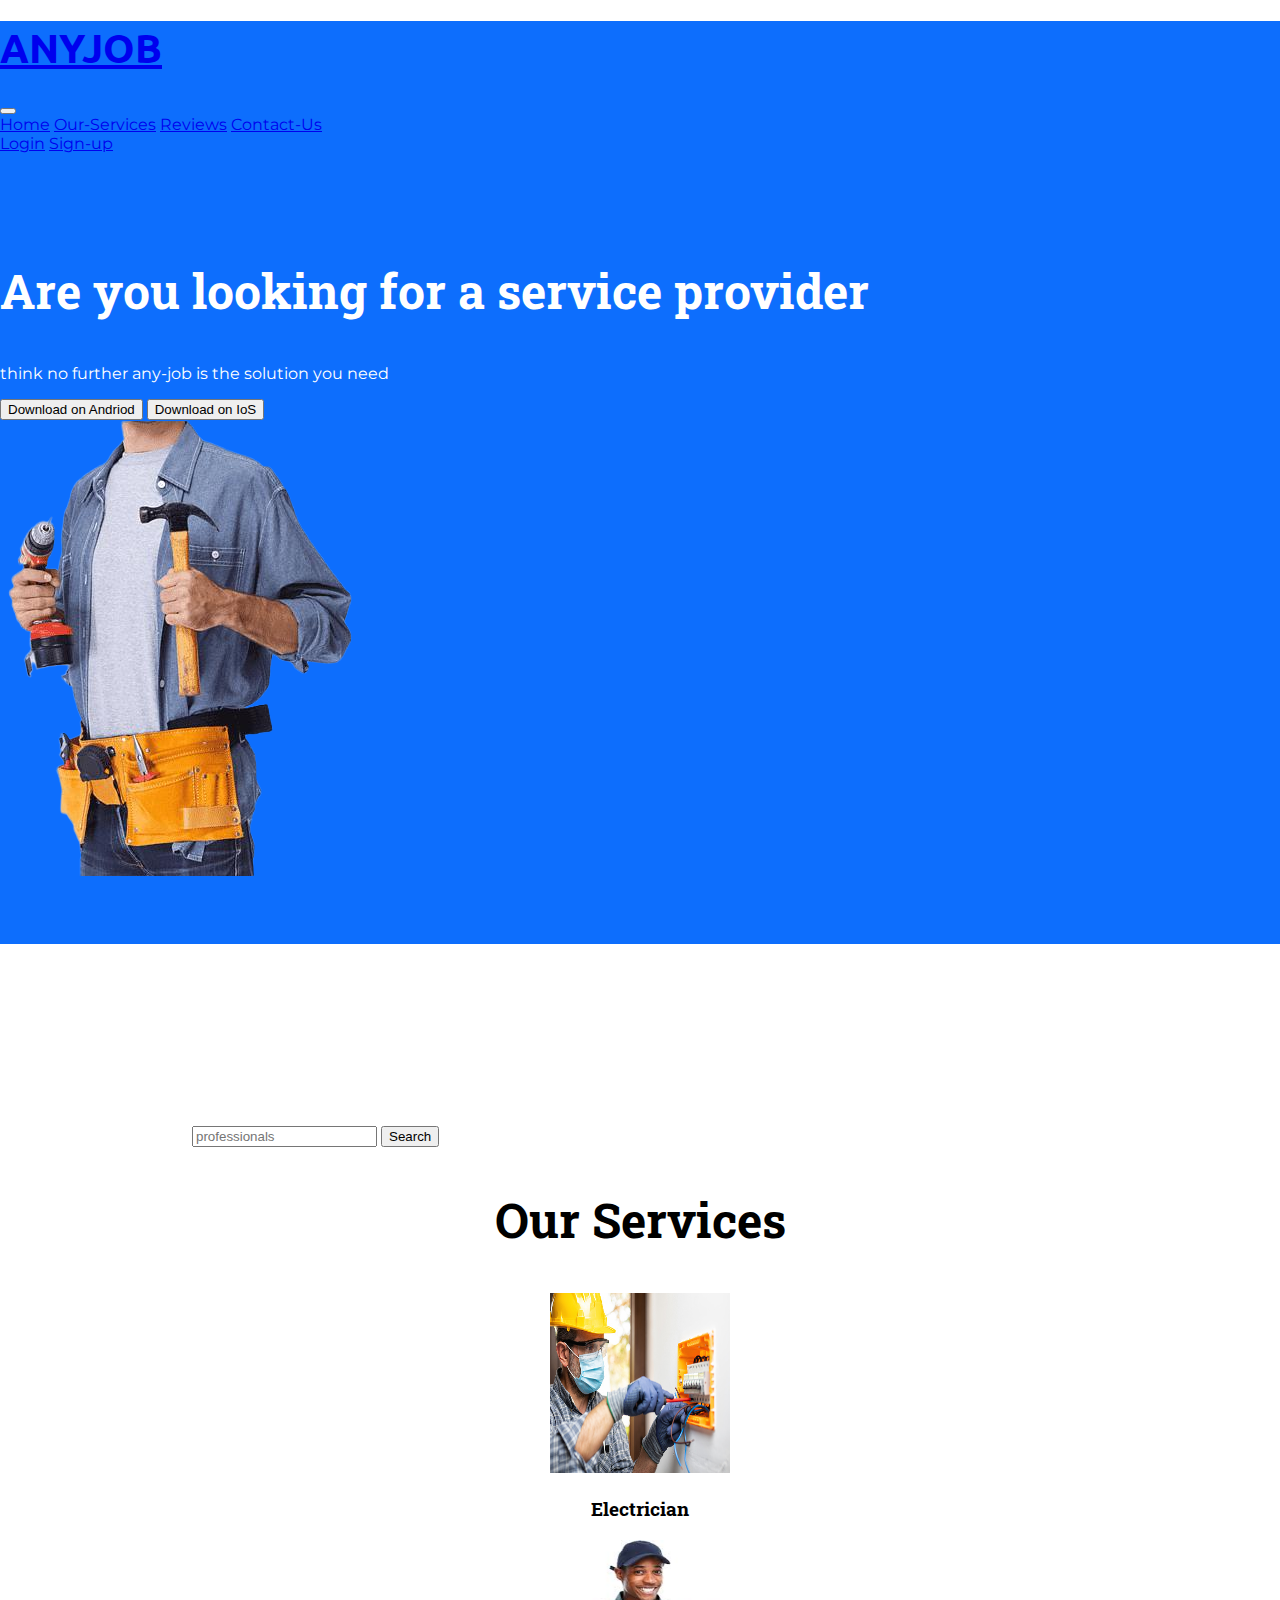
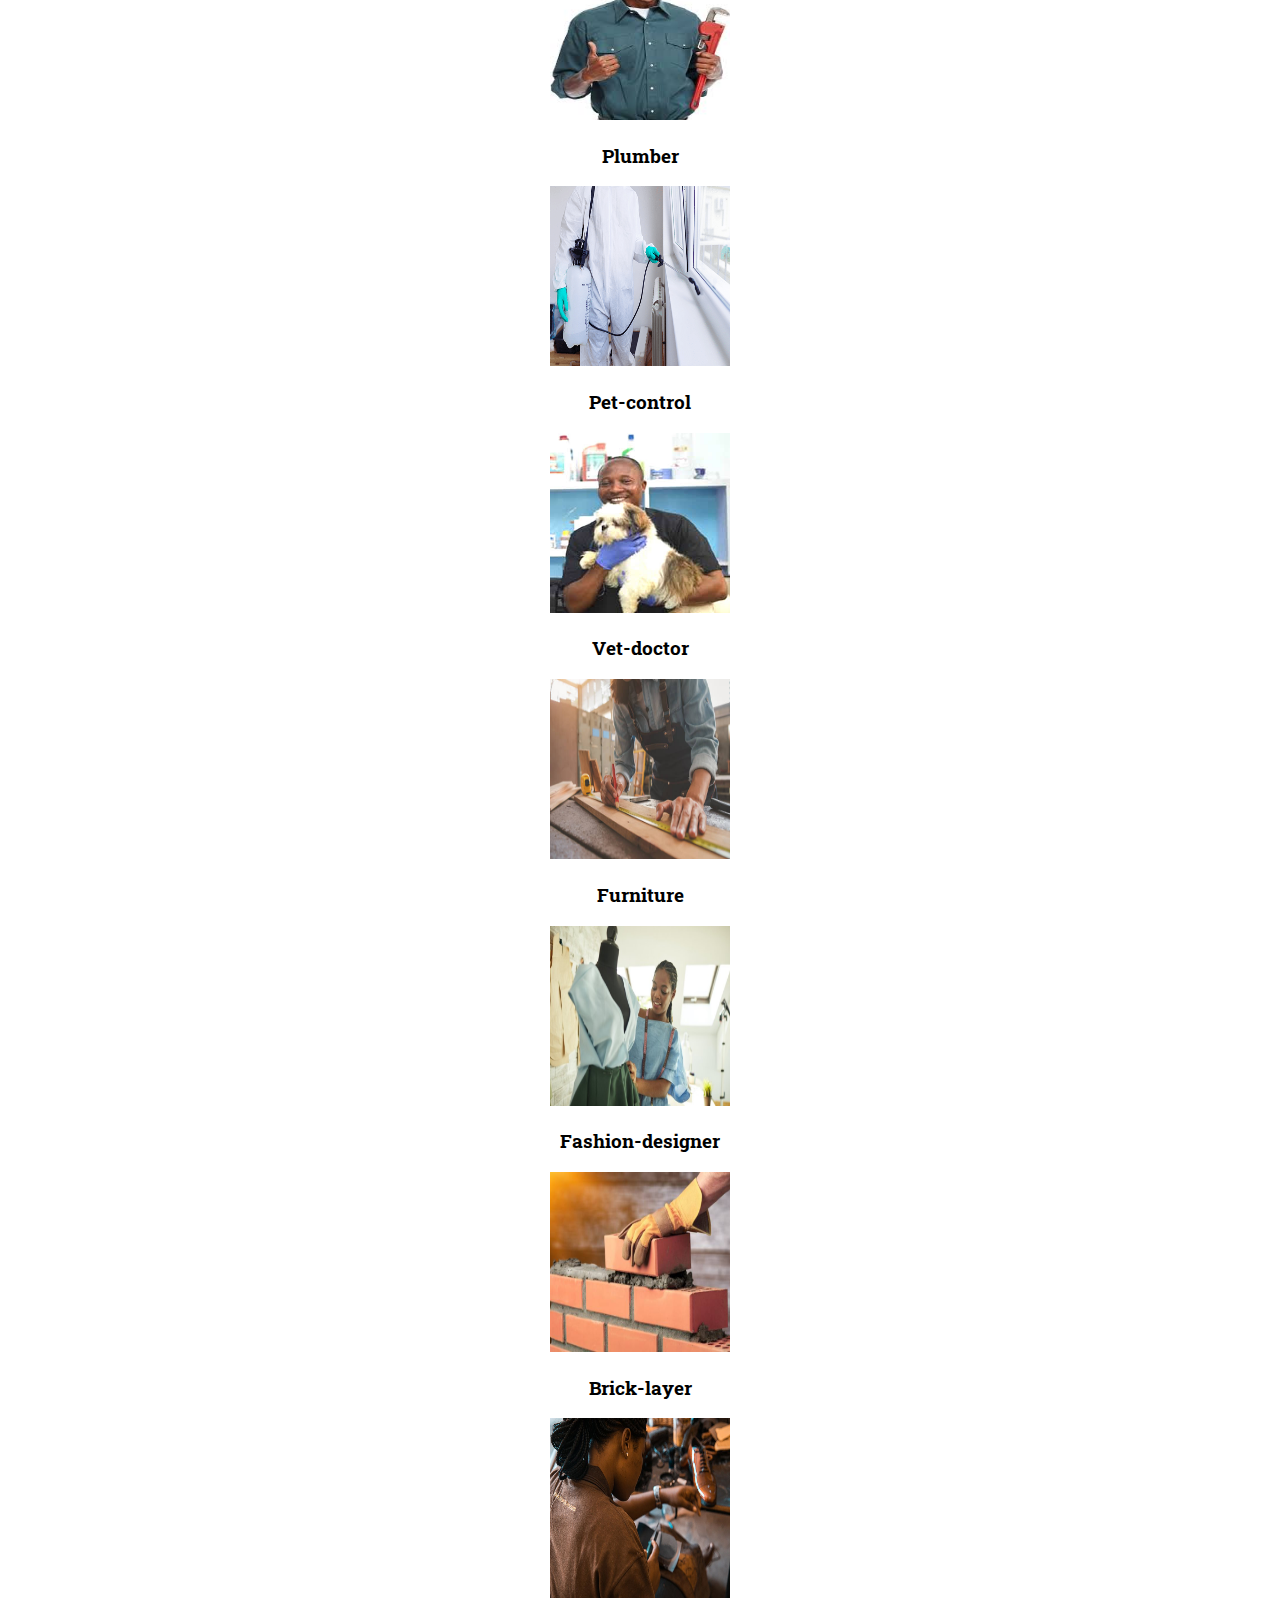
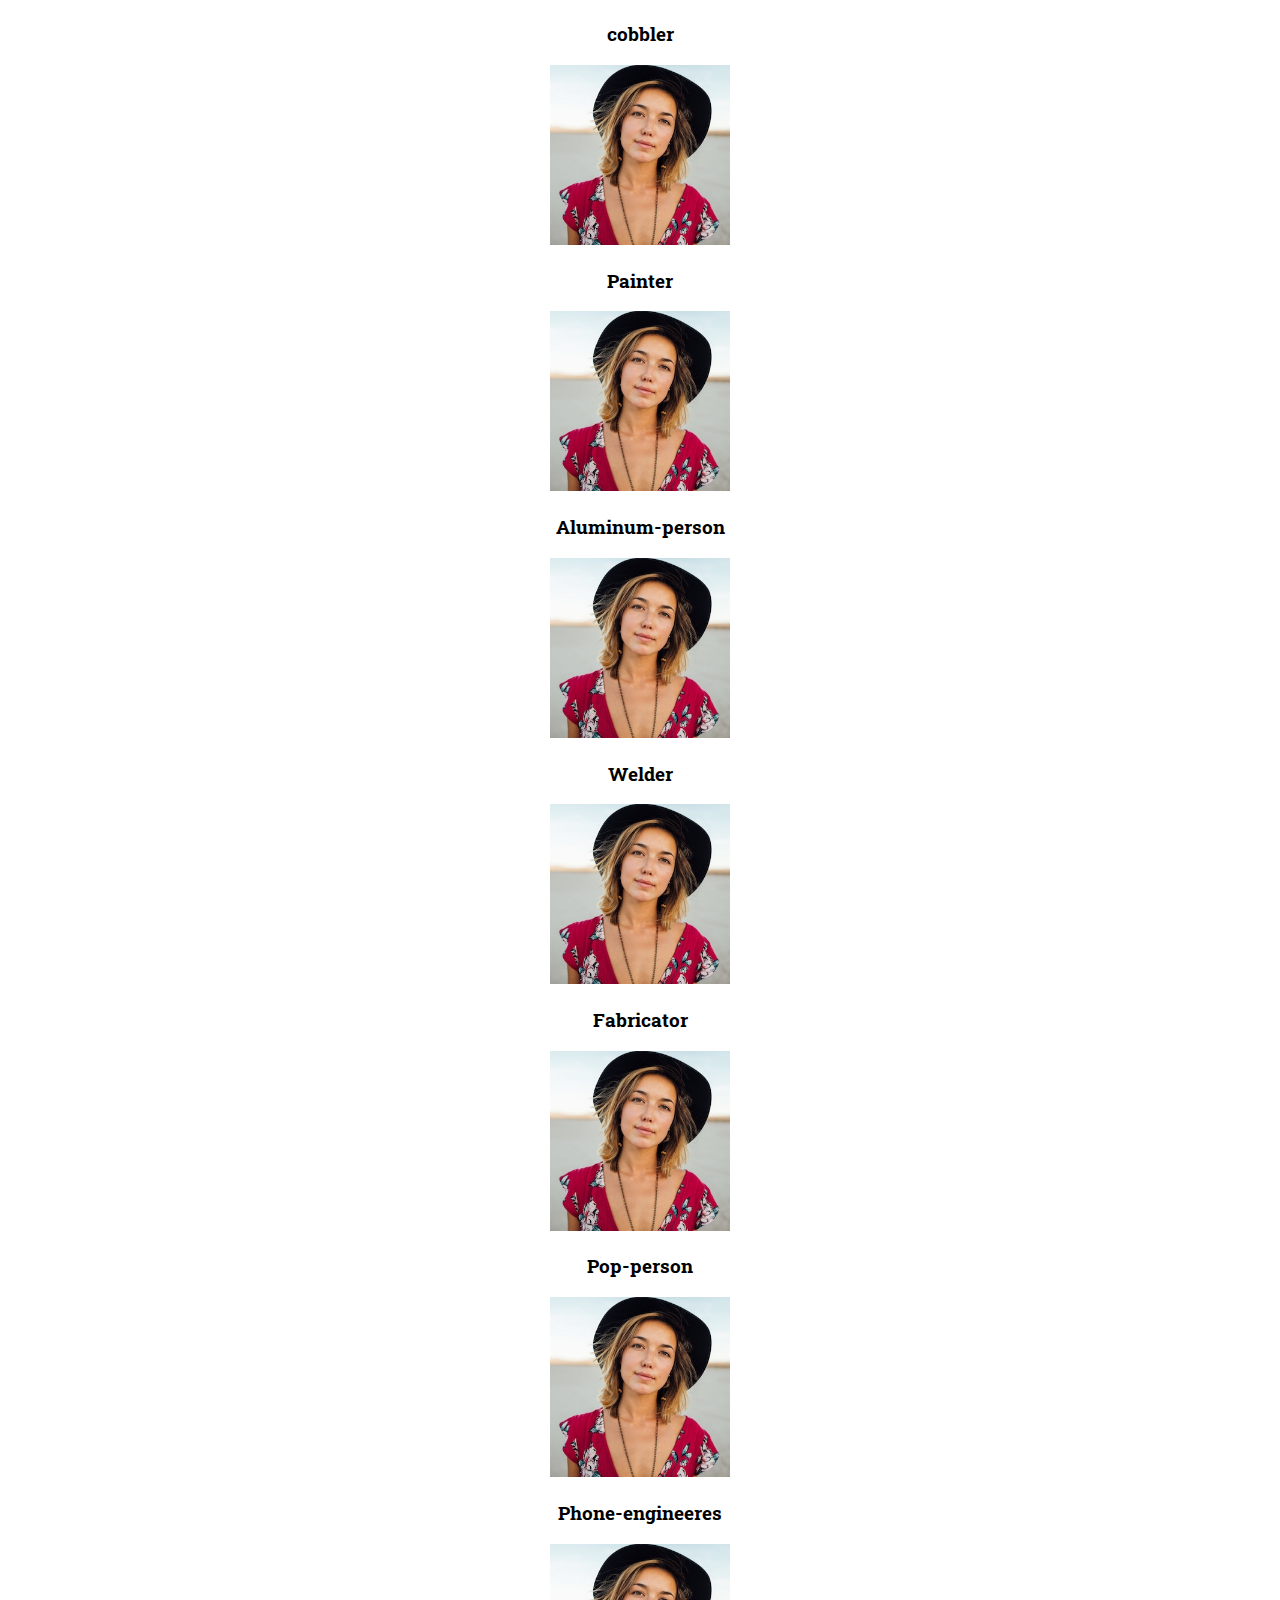
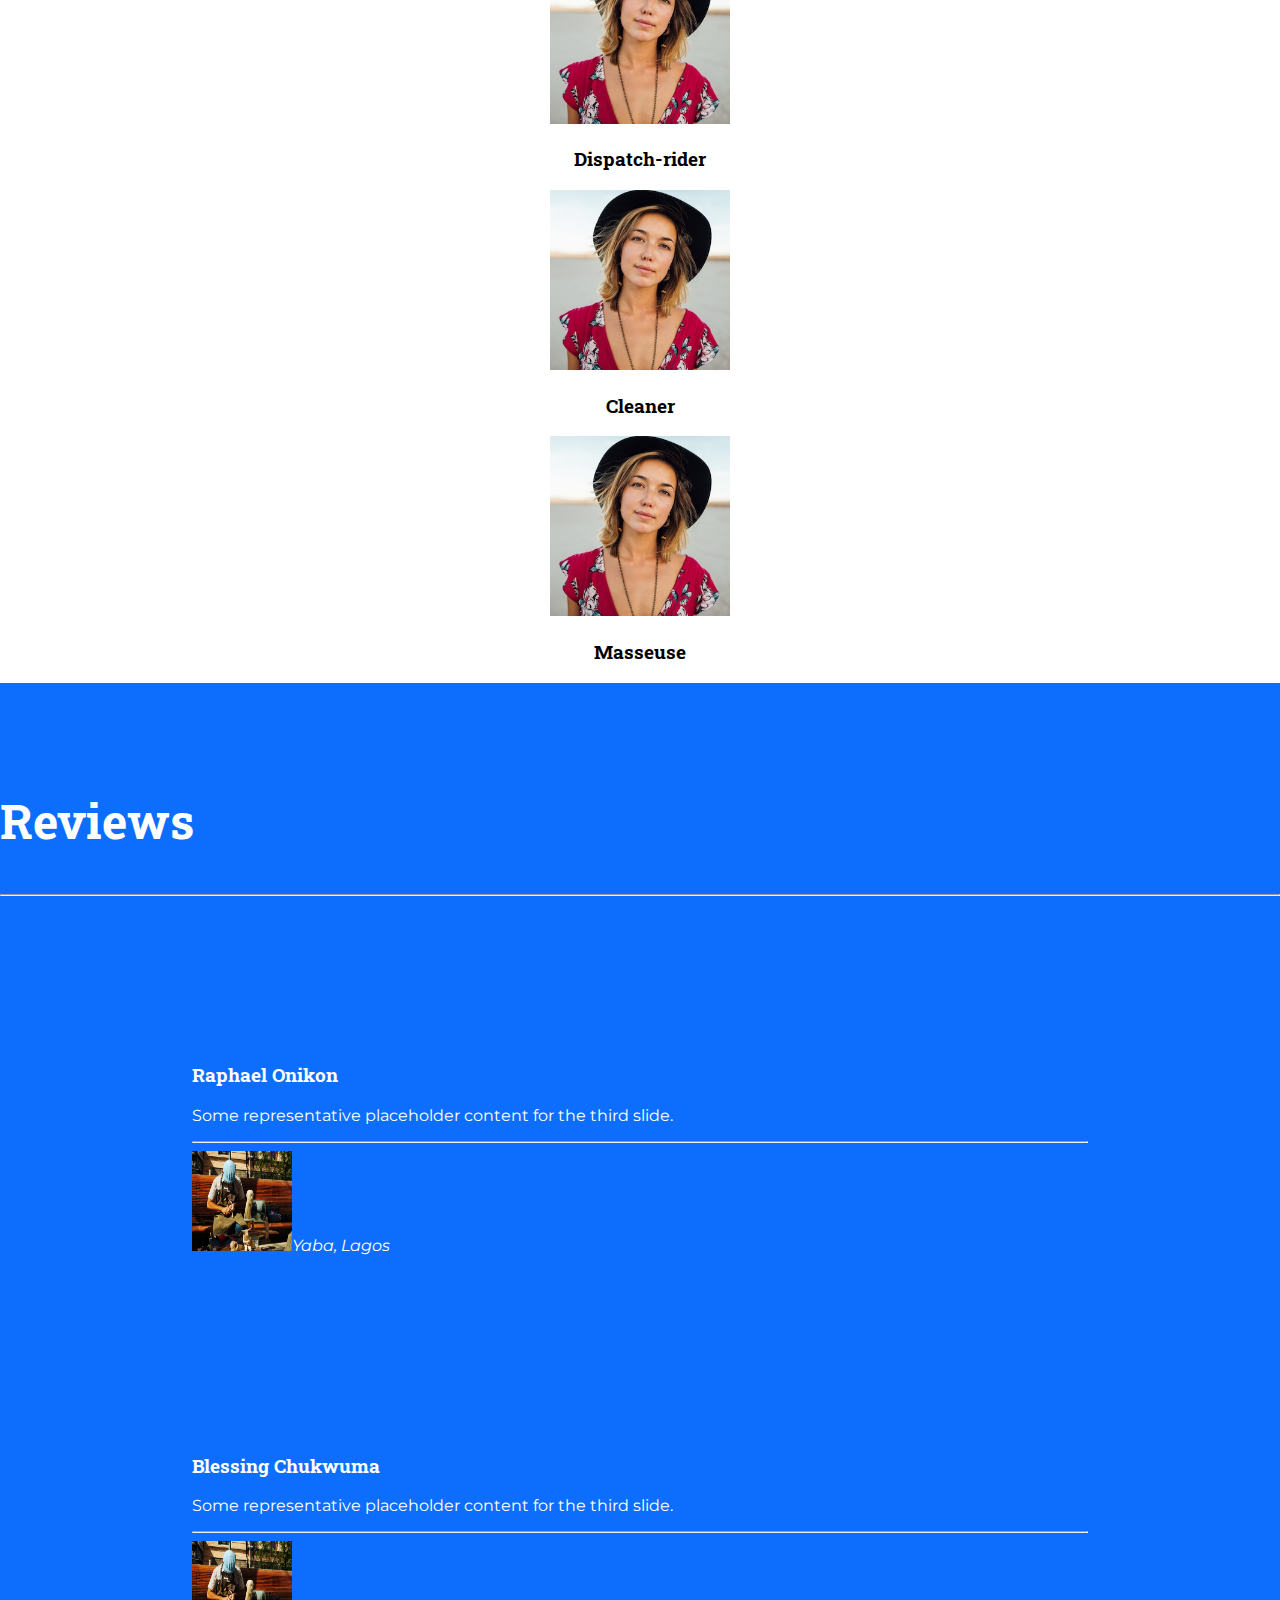
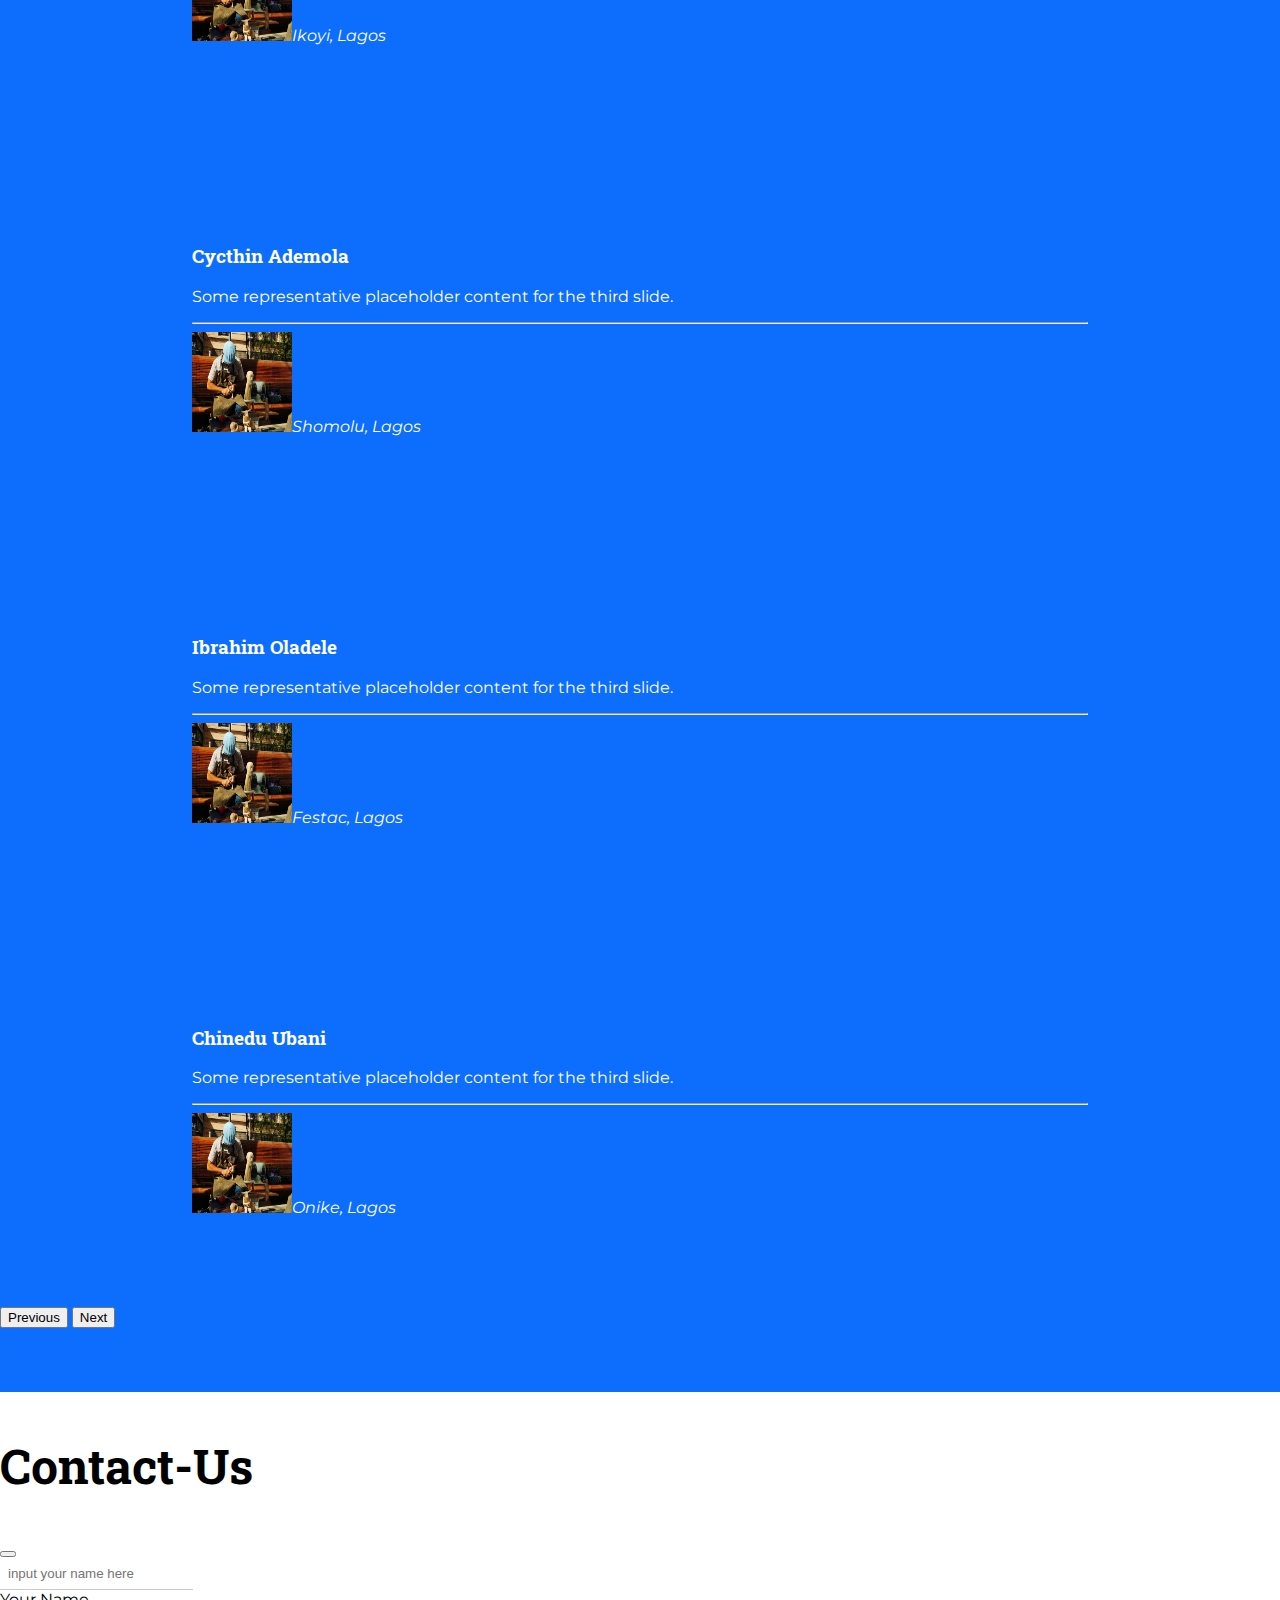
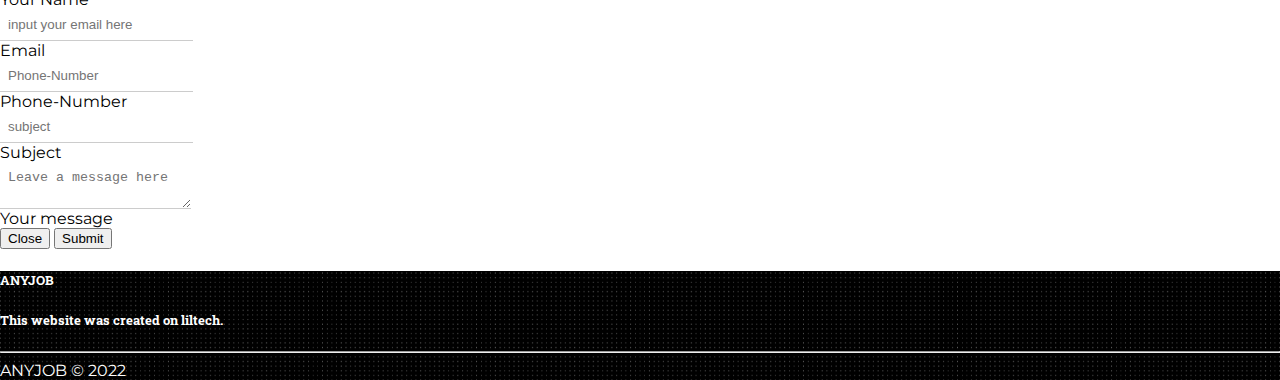
<file: content.html>
<!doctype html>
<html lang="en">

  <head>
    <!-- Required meta tags -->
    <meta charset="utf-8">
    <meta name="viewport" content="width=device-width, initial-scale=1">
    <meta name="description" content="the is an out sourcing company">
    <!--font-->
    <link rel="preconnect" href="https://fonts.googleapis.com">
    <link rel="preconnect" href="https://fonts.gstatic.com" crossorigin>
    <link
      href="https://fonts.googleapis.com/css2?family=Montserrat:wght@300&family=Roboto+Slab:wght@500&family=Ubuntu:ital@1&display=swap"
      rel="stylesheet">
    <!--font-awesome-->
    <link rel="stylesheet" href="https://pro.fontawesome.com/releases/v5.10.0/css/all.css"
      integrity="sha384-AYmEC3Yw5cVb3ZcuHtOA93w35dYTsvhLPVnYs9eStHfGJvOvKxVfELGroGkvsg+p" crossorigin="anonymous" />
    <!-- Bootstrap CSS -->
    <link href="https://cdn.jsdelivr.net/npm/bootstrap@5.0.2/dist/css/bootstrap.min.css" rel="stylesheet"
      integrity="sha384-EVSTQN3/azprG1Anm3QDgpJLIm9Nao0Yz1ztcQTwFspd3yD65VohhpuuCOmLASjC" crossorigin="anonymous">
    <link rel="stylesheet" href="css/content.css">
    <link rel="stylesheet" href="css/content-media.css">
    <title>Hello, world!</title>
  </head>

  <body>
    <!--header-->
    <header id="header" class="co-background">
      <!--nav-bar-->
      <nav class="navbar navbar-expand-lg navbar-dark bg-primary">
        <div class="container pt-3">
          <h1><a class="navbar-brand" href="index.html"><span class="text-light">ANY</span><span
                class="text-info">JOB</span></a></h1>
          <button class="navbar-toggler" type="button" data-bs-toggle="collapse" data-bs-target="#navbarNavAltMarkup"
            aria-controls="navbarNavAltMarkup" aria-expanded="false" aria-label="Toggle navigation">
            <span class="navbar-toggler-icon"></span>
          </button>
          <div class="collapse navbar-collapse" id="navbarNavAltMarkup">
            <div class="navbar-nav ms-auto">
              <a class="nav-link active" aria-current="page" href="#">Home</a>
              <a class="nav-link active" href="#our-services">Our-Services</a>
              <a class="nav-link active" href="#review-contact">Reviews</a>
              <a class="nav-link active" data-bs-toggle="modal" data-bs-target="#exampleModal" href="#">Contact-Us</a>
            </div>
            <div class="navbar-nav">
              <a class="nav-link active" href="#">Login</a>
              <a class="nav-link rounded active btn-warning text-dark" href="#">Sign-up</a>
            </div>
          </div>

        </div>
      </nav>
      <!--header-content-->
      <div class="header-content text-start">
        <div class="container">
          <div class="row">
            <div class="col-md-6 my-auto">
              <h2>Are you looking for a service provider</h2>
              <p>think no further any-job is the solution you need</p>
              <div class="btn-download py-4 visually-hidden">
                <button type="button" class="btn btn-outline-light me-4 mag-but"><i
                    class="fab fa-google-play fa-2x p-1"></i> Download on Andriod</button>
                <button type="button" class="btn btn-outline-light mag-but"><i class="fab fa-app-store-ios fa-2x p-1"></i>
                  Download on IoS</button>
              </div>
            </div>
            <div class="col-md-6">
              <img class="mx-auto d-block" src="images/craft-man new.png" alt="craf-man">
            </div>
          </div>
        </div>
      </div>

    </header>

    <!-- main -->
    <main id="main">

      <!--find service provider around you-->
      <section id="find-service">
        <div class="container py-5">
          <div class="text-center mb-5">
            <i class="fas fa-map-marker-alt fa-5x"></i>
          </div>
          <h2 class="text-center">Let's find the right professionals available in your area</h2>
          <div class="container pad text-left">
            <p>State and Local Goverment</p>
            <form class="d-flex">
              <input class="form-control me-auto w-75" type="search" placeholder="professionals" aria-label="Search">
              <button class="btn btn-outline-light" type="submit">Search</button>
            </form>
          </div>
        </div>
      </section>

      <!--services section-->
      <section id="our-services">

        <div class="container py-5">

          <h2 class="py-3">Our Services</h2>
          <!--service-row-->
          <div class="row">
            <div class="col-lg-3 col-md-4 col-sm-6">
              <img class="py-3 mw-100" src="images/eletri.jpg" width="180px" height="180px" alt="electrician">
              <h3 class="p-3">Electrician</h3>
            </div>
            <div class="col-lg-3 col-md-4 col-sm-6">
              <img class="py-3 mw-100" src="images/plum.jfif" width="180px" height="180px" alt="plumber">
              <h3 class="p-3">Plumber</h3>
            </div>
            <div class="col-lg-3 col-md-4 col-sm-6">
              <img class="py-3 mw-100" src="images/pest-control.webp" width="180px" height="180px" alt="pet-control">
              <h3 class="p-3">Pet-control</h3>
            </div>
            <div class="col-lg-3 col-md-4 col-sm-6">
              <img class="py-3 mw-100" src="images/vet.jpg" width="180px" height="180px" alt="vet-doctor">
              <h3 class="p-3">Vet-doctor</h3>
            </div>
            <div class="col-lg-3 col-md-4 col-sm-6">
              <img class="py-3 mw-100" src="images/capenter.jpg" width="180px" height="180px" alt="carpinters">
              <h3 class="p-3">Furniture</h3>
            </div>
            <div class="col-lg-3 col-md-4 col-sm-6">
              <img class="py-3 mw-100" src="images/fashion.jfif" width="180px" height="180px" alt="fashion-designer">
              <h3 class="p-3">Fashion-designer</h3>
            </div>
            <div class="col-lg-3 col-md-4 col-sm-6">
              <img class="py-3 mw-100" src="images/brick.jpg" width="180px" height="180px" alt="brick-layer">
              <h3 class="p-3">Brick-layer</h3>
            </div>
            <div class="col-lg-3 col-md-4 col-sm-6">
              <img class="py-3 mw-100" src="images/cobbler.jpg" width="180px" height="180px" alt="painters">
              <h3 class="p-3">cobbler</h3>
            </div>
            <div class="col-lg-3 col-md-4 col-sm-6">
              <img class="py-3 mw-100" src="images/lady-img.jpg" width="180px" height="180px" alt="painters">
              <h3 class="p-3">Painter</h3>
            </div>
            <div class="col-lg-3 col-md-4 col-sm-6">
              <img class="py-3 mw-100" src="images/lady-img.jpg" width="180px" height="180px" alt="alumilum-person">
              <h3 class="p-3">Aluminum-person</h3>
            </div>
            <div class="col-lg-3 col-md-4 col-sm-6">
              <img class="py-3 mw-100" src="images/lady-img.jpg" width="180px" height="180px" alt="welder">
              <h3 class="p-3">Welder</h3>
            </div>
            <div class="col-lg-3 col-md-4 col-sm-6">
              <img class="py-3 mw-100" src="images/lady-img.jpg" width="180px" height="180px" alt="Fabricator">
              <h3 class="p-3">Fabricator</h3>
            </div>
            <div class="col-lg-3 col-md-4 col-sm-6">
              <img class="py-3 mw-100" src="images/lady-img.jpg" width="180px" height="180px" alt="pop-person">
              <h3 class="p-3">Pop-person</h3>
            </div>
            <div class="col-lg-3 col-md-4 col-sm-6">
              <img class="py-3 mw-100" src="images/lady-img.jpg" width="180px" height="180px" alt="phone-engineeres">
              <h3 class="p-3">Phone-engineeres</h3>
            </div>
            <div class="col-lg-3 col-md-4 col-sm-6">
              <img class="py-3 mw-100" src="images/lady-img.jpg" width="180px" height="180px" alt="dispatch-rider">
              <h3 class="p-3">Dispatch-rider</h3>
            </div>
            <div class="col-lg-3 col-md-4 col-sm-6">
              <img class="py-3 mw-100" src="images/lady-img.jpg" width="180px" height="180px" alt="dispatch-rider">
              <h3 class="p-3">Cleaner</h3>
            </div>
            <div class="col-lg-3 col-md-4 col-sm-6">
              <img class="py-3 mw-100" src="images/lady-img.jpg" width="180px" height="180px" alt="dispatch-rider">
              <h3 class="p-3">Masseuse</h3>
            </div>

          </div>

        </div>

      </section>

      <!--Review-->
      <section id="review-contact" class="co-background header-content">

        <h2 class="text-center">Reviews</h2>
        <hr>
        <div class="container">
          <!--carousel-->
          <div id="carouselExampleCaptions" class="carousel slide" data-bs-ride="false">
            <div class="carousel-indicators">
              <div type="button" data-bs-target="#carouselExampleCaptions" data-bs-slide-to="0" class="indicator active"
                aria-current="true" aria-label="Slide 1"></div>
              <div type="button" data-bs-target="#carouselExampleCaptions" data-bs-slide-to="1" class="indicator"
                aria-label="Slide 2"></div>
              <div type="button" data-bs-target="#carouselExampleCaptions" data-bs-slide-to="2" class="indicator"
                aria-label="Slide 3"></div>
              <div type="button" data-bs-target="#carouselExampleCaptions" data-bs-slide-to="3" class="indicator"
                aria-label="Slide 4"></div>
              <div type="button" data-bs-target="#carouselExampleCaptions" data-bs-slide-to="4" class="indicator"
                aria-label="Slide 5"></div>
            </div>
            <!--carousel-inner-->
            <div class="carousel-inner text-center">
              <div class="carousel-item active">
                <h3>Raphael Onikon</h3>
                <p class="pb-3">Some representative placeholder content for the third slide.</p>
                <hr>
                <img src="images/back 2.jpg" class="rounded-circle me-2 mb-5" alt="..." width="100px"
                  height="100px"><em>Yaba, Lagos</em>
              </div>
              <div class="carousel-item">
                <h3>Blessing Chukwuma</h3>
                <p class="pb-3">Some representative placeholder content for the third slide.</p>
                <hr>
                <img src="images/back 2.jpg" class="rounded-circle me-2 mb-5" alt="..." width="100px"
                  height="100px"><em>Ikoyi, Lagos</em>
              </div>
              <div class="carousel-item">
                <h3>Cycthin Ademola</h3>
                <p class="pb-3">Some representative placeholder content for the third slide.</p>
                <hr>
                <img src="images/back 2.jpg" class="rounded-circle me-2 mb-5" alt="..." width="100px"
                  height="100px"><em>Shomolu, Lagos</em>
              </div>
              <div class="carousel-item">
                <h3>Ibrahim Oladele</h3>
                <p class="pb-3">Some representative placeholder content for the third slide.</p>
                <hr>
                <img src="images/back 2.jpg" class="rounded-circle me-2 mb-5" alt="..." width="100px"
                  height="100px"><em>Festac, Lagos</em>
              </div>
              <div class="carousel-item">
                <h3>Chinedu Ubani</h3>
                <p class="pb-3">Some representative placeholder content for the third slide.</p>
                <hr>
                <img src="images/back 2.jpg" class="rounded-circle me-2 mb-5" alt="..." width="100px"
                  height="100px"><em>Onike, Lagos</em>
              </div>
            </div>
            <!--carousel-button-->
            <button class="carousel-control-prev" type="button" data-bs-target="#carouselExampleCaptions"
              data-bs-slide="prev">
              <span class="carousel-control-prev-icon" aria-hidden="true"></span>
              <span class="visually-hidden">Previous</span>
            </button>
            <button class="carousel-control-next" type="button" data-bs-target="#carouselExampleCaptions"
              data-bs-slide="next">
              <span class="carousel-control-next-icon" aria-hidden="true"></span>
              <span class="visually-hidden">Next</span>
            </button>
          </div>
        </div>

      </section>

      <!--Contact-form-->
      <section id="contact-form">
        <!-- conntact- Modal -->
        <div class="modal fade" id="exampleModal" tabindex="-1" aria-labelledby="exampleModalLabel" aria-hidden="true">

          <div class="modal-dialog modal-dialog-centered mw-75">

            <div class="modal-content p-3">
              <!--modal-header-->
              <div class="modal-header">
                <h2 class="modal-title mx-auto" id="exampleModalLabel">Contact-Us</h2>
                <button type="button" class="btn-close" data-bs-dismiss="modal" aria-label="Close"></button>
              </div>
              <!--modal-body-->
              <div class="modal-body">
                <!--form-contact-->
                <form id="contact-form" name="contact-form" action="mail.php" method="POST">

                  <!--subject-Name & Email-->
                  <div class="row mb-4">
                    <!--Name-->
                    <div class="col-md-6 col-6">
                      <div class="form-floating">
                        <input type="text" name="name" class="form-control input" placeholder="input your name here"
                          id="name" required>
                        <label for="name">Your Name</label>
                      </div>
                    </div>
                    <!--Email-->
                    <div class="col-md-6 col-6">
                      <div class="form-floating">
                        <input type="email" id="email" name="email" class="form-control input mb-md-4"
                          placeholder="input your email here" required>
                        <label for="email">Email</label>
                      </div>
                    </div>
                  </div>
                  <!--subject-area & phn-num-->
                  <div class="row mb-4">
                    <!--phn-num-->
                    <div class="col-md-6 col-6">
                      <div class="form-floating">
                        <input type="tel" name="phone-num" class="form-control input" placeholder="Phone-Number"
                          id="phone-num" required>
                        <label for="subject">Phone-Number</label>
                      </div>
                    </div>
                    <!--subject-area-->
                    <div class="col-md-6 col-6">
                      <div class="form-floating">
                        <input type="subject" name="subject" class="form-control input" placeholder="subject"
                          id="subject">
                        <label for="subject">Subject</label>
                      </div>
                    </div>
                  </div>
                  <!--text-area-->
                  <div class="form-floating mb-4">
                    <textarea name="message" class="form-control input" placeholder="Leave a message here"
                      id="message"></textarea>
                    <label for="message">Your message</label>
                  </div>
                  <!--Send-button/model-footer-->
                  <div class="modal-footer border border-0">
                    <button type="button" class="btn btn-danger" data-bs-dismiss="modal">Close</button>
                    <input type="submit" id="submit" class="btn btn-primary">
                  </div>

                </form>
              </div>

            </div>

          </div>

        </div>
      </section>

    </main>

    <!--footer-->
    <footer id="footer" class="bg-darker">

      <div class="container mh-100 p-5">

        <div class="row">
          <div class="col border-end pe-5 text-end">
            <h5><span class="text-light">ANY</span><span class="text-info">JOB</span></h5>
          </div>
          <div class="col text-start ps-5">
            <h5>This website was created on liltech.</h5>
          </div>
        </div>
        
        <hr>
        <div class="row pt-2">
          <!--Social-icons-->
          <div class="col text-start">
            <i class="fab fa-facebook-square fa-2x me-4"></i>
            <i class="fab fa-instagram fa-2x me-4"></i>
            <i class="fab fa-twitter fa-2x"></i>
          </div>

          <div class="col">
            <div class="text-end">
              <span class="text-light">ANY</span><span class="text-info">JOB</span> © 2022
            </div>
          </div>
        </div>

      </div>

    </footer>
    <!-- Option 1: Bootstrap Bundle with Popper -->
    <script src="https://cdn.jsdelivr.net/npm/bootstrap@5.0.2/dist/js/bootstrap.bundle.min.js"
      integrity="sha384-MrcW6ZMFYlzcLA8Nl+NtUVF0sA7MsXsP1UyJoMp4YLEuNSfAP+JcXn/tWtIaxVXM"
      crossorigin="anonymous">
    </script>
    
  </body>

</html>
</file>
<file: css/content.css>
body {
  margin: 0;
  font-family: 'Montserrat', sans-serif;
  scroll-behavior: smooth;
}

/*color-background*/
.co-background{
  background-color: #0d6efd;
  color: #fff;
}
/*black-background*/
.bg-darker {
  background-color: #000;
  color: #fff;
}

/*max-width 75%*/
.mw-75{
  max-width: 75%!important;
}

/*min-height*/
.mh-100 {
  min-height: 100px;
}

/*fs-13;*/
.fs-13 {
  font-size: 13px!important;
}

/*pointer*/
.fab {
  cursor: pointer;
}
/*vertical-line*/

/*header-element*/
h1,h2,h3,h4,h5,h6 {
  font-family: 'Roboto Slab', serif;
}
h2 {
  font-size: 3rem;
  font-weight: bold;
  line-height: 1.4;
}
/*header*/
.nav-link:hover {
  color: #0dcaf0!important
}
.navbar-brand{
  font-family: 'Ubuntu', sans-serif;
  font-size: 2.5rem;
  font-weight: bold;
}
.header-content {
  padding: 5% 0;
}

/*find service provider around you*/
#find-service {
  /* The image used */
  background-image: url("../images/cobbler.jpg");

  /* Create the parallax scrolling effect */
  background-attachment: fixed;
  background-position: center;
  background-repeat: no-repeat;
  background-size: cover;
  color: #fff;
}

.pad {
  padding: 0 15%;
}
/*OUR SERVICES*/
#our-services {
  text-align: center;
}
img.py-3.mw-100 {
  transition: transform .2s;
  cursor: pointer;
}
img.py-3.mw-100:hover {
  transform: scale(1.5);
}

/*review*/
.indicator {
  border-radius: 50%;
  height: 10px!important;
  width: 10px!important;
}
/*carousel-item*/
.carousel-item {
  padding: 7% 15%;
}

/*contact-form*/
.input {
  padding: 8px;
  display: block;
  border: none;
  border-bottom: 1px solid #ccc;
}

/*#footer*/
#footer {
  background-image: url('/images/cover.png');
  background-size: cover;
  background-repeat: no-repeat;
}
/*footer-icon:hover*/
.fab.fa-facebook-square:hover{
  color: #0d6efd;
}
.fab.fa-twitter:hover {
  color: #3999e3;
}
.fab.fa-instagram:hover {
  color: #e33f80;
}
</file>
<file: css/content-media.css>
@media only screen and (max-width: 1199px) {
    .mag-but {
        font-size: 0.75rem!important;
    }
}
@media only screen and (max-width: 991px) {
    .mag-but {
        margin-bottom: 10px!important;
    }
    button.btn.btn-outline-light.mag-but {
        width: 150px;
    }
}
@media only screen and (max-width: 776px) {
    .header-content {
        text-align: center!important;
    }
}
@media only screen and (max-width: 540px) {
    input.form-control.me-auto.w-75 {
        margin-right: 20px!important;
    }
}
</file>
